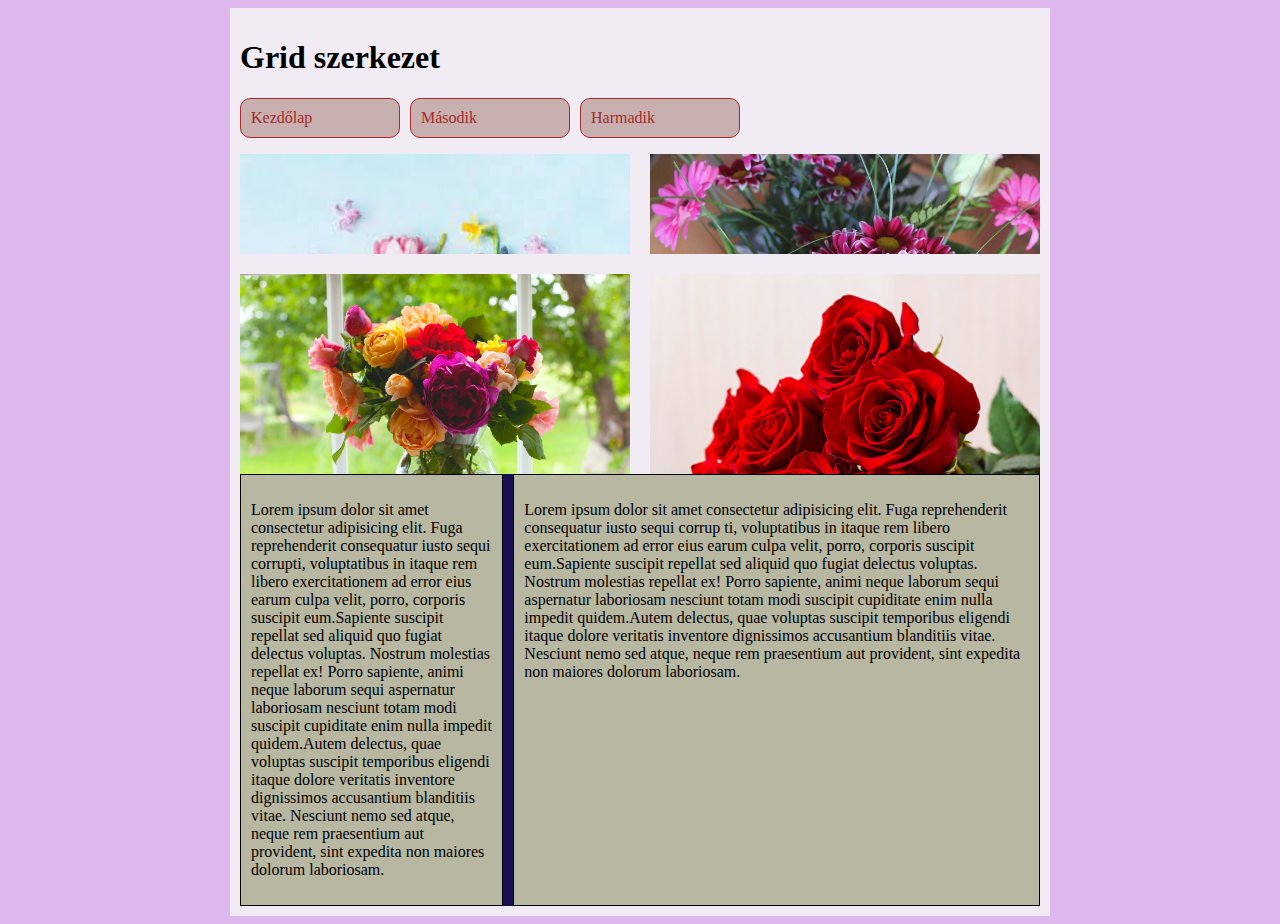
<file: Fabu_Andras_grid_(orai-munka)/index.html>
<!DOCTYPE html>
<html lang="hu">
  <head>
    <meta charset="UTF-8" />
    <meta name="description" content="Free Web tutorials" />
    <meta name="keywords" content="HTML, CSS, JavaScript" />
    <meta name="author" content="John Doe" />
    <meta name="viewport" content="width=device-width, initial-scale=1.0" />
    <link rel="stylesheet" href="stilus.css" />
    <title>Fabu András</title>
  </head>
  <body>
    <div class="tarolo">
      <div class="fejlec">
        <h1>Grid szerkezet</h1>
      </div>
      <div class="menu">
            <ul>
                <li><a href="index.html">Kezdőlap</a></li>
                <li><a href="#">Második</a></li> <!-- vaklink -->
                <li><a href="#">Harmadik</a></li>
            </ul>


      </div>
      <div class="kepek">
        <div class="pic">
          <img src="kepek/virag1.jfif" alt="virág1" />
        </div>
        <div class="pic">
          <img src="kepek/virag2.jpg" alt="virág2" />
        </div>
        <div class="pic">
          <img src="kepek/virag3.jpg" alt="virág3" />
        </div>
        <div class="pic">
          <img src="kepek/virag4.png" alt="virág4" />
        </div>
      </div>
      <div class="tartalom">
        <div class="szoveg">
          <p>
            <span
              >Lorem ipsum dolor sit amet consectetur adipisicing elit. Fuga
              reprehenderit consequatur iusto sequi corrupti, voluptatibus in
              itaque rem libero exercitationem ad error eius earum culpa velit,
              porro, corporis suscipit eum.</span
            ><span
              >Sapiente suscipit repellat sed aliquid quo fugiat delectus
              voluptas. Nostrum molestias repellat ex! Porro sapiente, animi
              neque laborum sequi aspernatur laboriosam nesciunt totam modi
              suscipit cupiditate enim nulla impedit quidem.</span
            ><span
              >Autem delectus, quae voluptas suscipit temporibus eligendi itaque
              dolore veritatis inventore dignissimos accusantium blanditiis
              vitae. Nesciunt nemo sed atque, neque rem praesentium aut
              provident, sint expedita non maiores dolorum laboriosam.</span
            >
          </p>
        </div>
        <div class="szoveg">
          <p>
            <span
              >Lorem ipsum dolor sit amet consectetur adipisicing elit. Fuga
              reprehenderit consequatur iusto sequi corrup ti, voluptatibus in
              itaque rem libero exercitationem ad error eius earum culpa velit,
              porro, corporis suscipit eum.</span
            ><span
              >Sapiente suscipit repellat sed aliquid quo fugiat delectus
              voluptas. Nostrum molestias repellat ex! Porro sapiente, animi
              neque laborum sequi aspernatur laboriosam nesciunt totam modi
              suscipit cupiditate enim nulla impedit quidem.</span
            ><span
              >Autem delectus, quae voluptas suscipit temporibus eligendi itaque
              dolore veritatis inventore dignissimos accusantium blanditiis
              vitae. Nesciunt nemo sed atque, neque rem praesentium aut
              provident, sint expedita non maiores dolorum laboriosam.</span
            >
          </p>
        </div>
      </div>
      <div class="lablec"></div>
    </div>
  </body>
</html>
</file>
<file: Fabu_Andras_grid_(orai-munka)/stilus.css>
body {
  background-color: rgb(222, 183, 239);
}

.tarolo {
  background-color: rgb(241, 236, 243);
  width: 80%;
  max-width: 800px;
  margin: auto;
  padding: 10px;
}

.tartalom {
  background-color: rgb(23, 17, 82);
  /* szoveg div-ek szülőeleme */
  display: grid; /* rácsszerkezet létrehozása */
  grid-template-columns: 1fr 2fr;
  gap: 10px;
}

.szoveg {
  background-color: rgb(184, 183, 162);
  padding: 10px;
  border: 1px solid black;
}

.pic img {
  width: 100%; /* kép szélessége kitölti a tárolót */
}

.kepek {
  display: grid;
  grid-template-columns: 1fr 1fr;
  grid-template-rows: 100px 200px;
  gap: 20px;
}

.pic {
  overflow: hidden; /* divből kilógó részeket elrejti */
}

.menu ul {
  list-style-type: none;
  padding: 0;
  display: grid;
  grid-template-columns: 20% 20% 20%;
  gap: 10px;
}

.menu a {
  text-decoration: none;
  color: brown;
}

.menu li {
  padding: 10px;
  border-radius: 10px;
  border: 1px solid brown;
  background-color: rgb(201, 176, 176);
}

.menu li:hover {
  background-color: rgb(65, 20, 25);
}

.menu a:hover {
  background-color: rgb(219, 196, 196);
}
</file>
